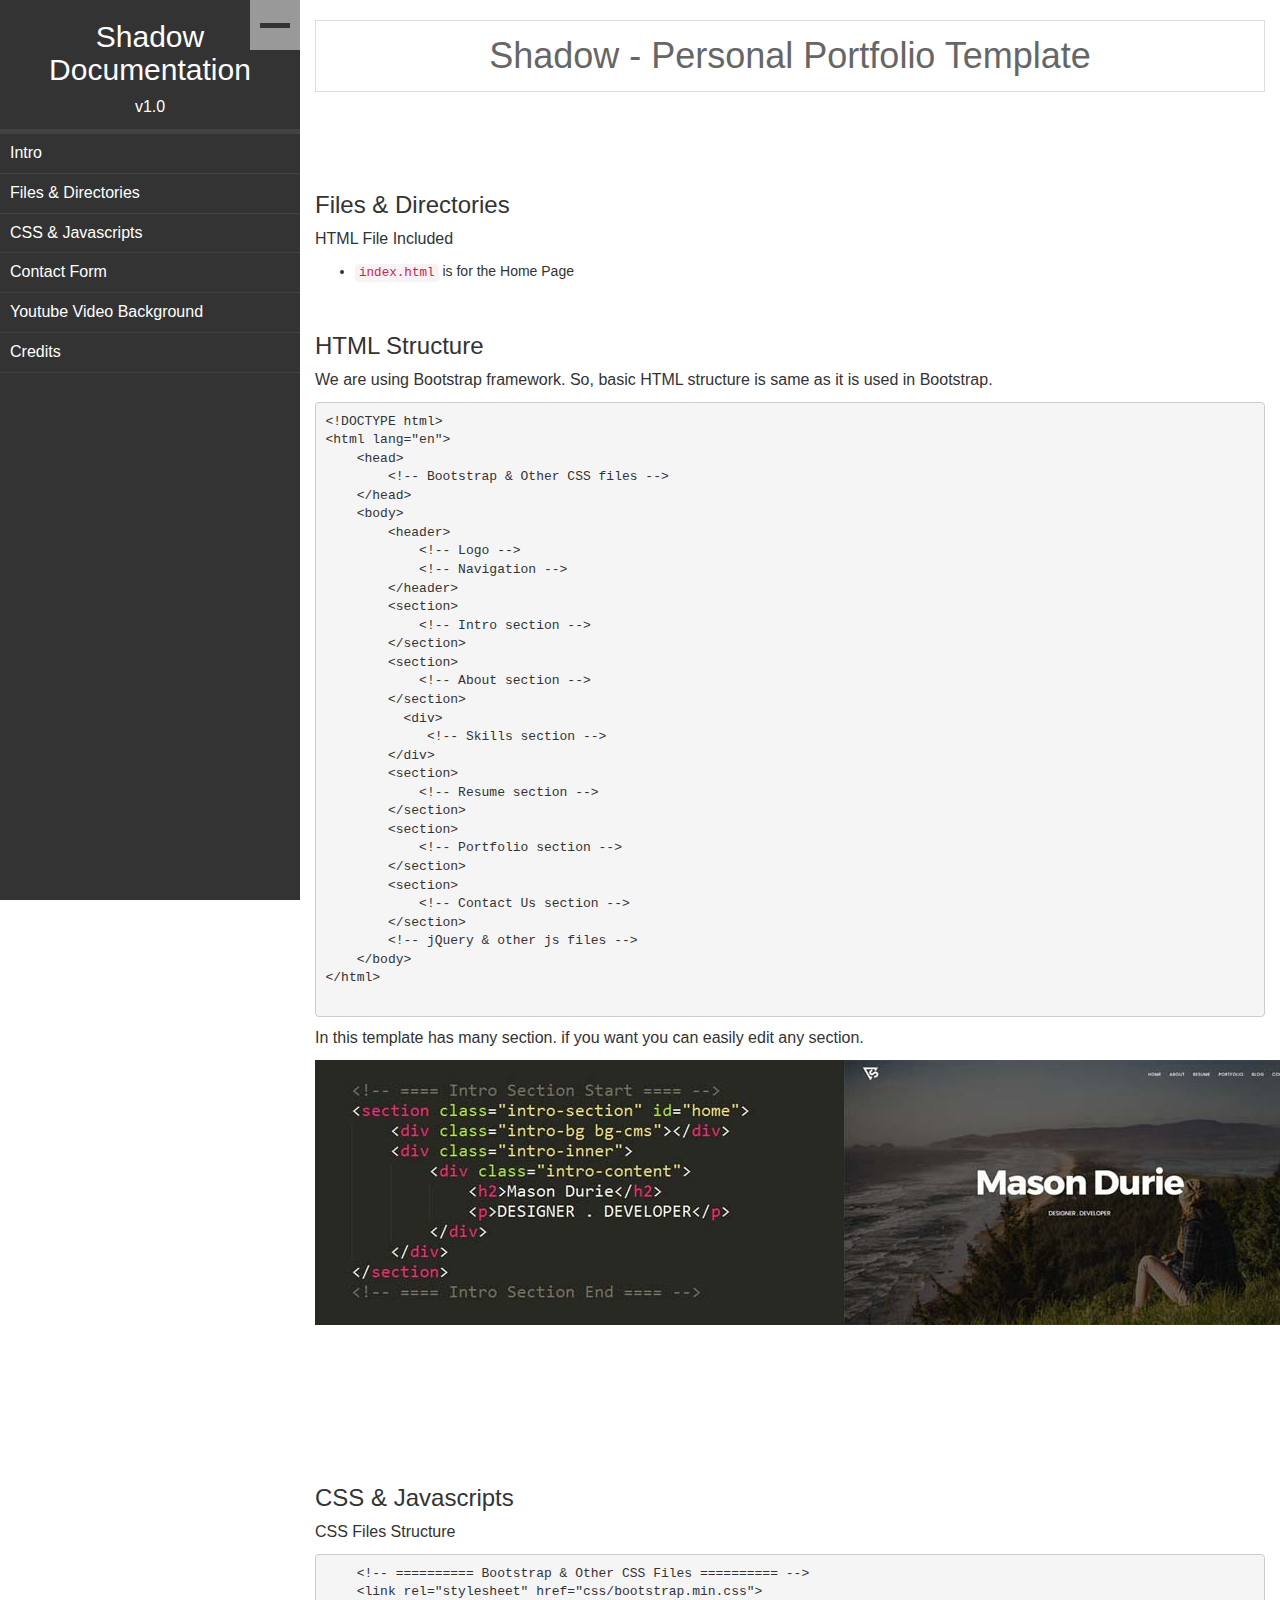
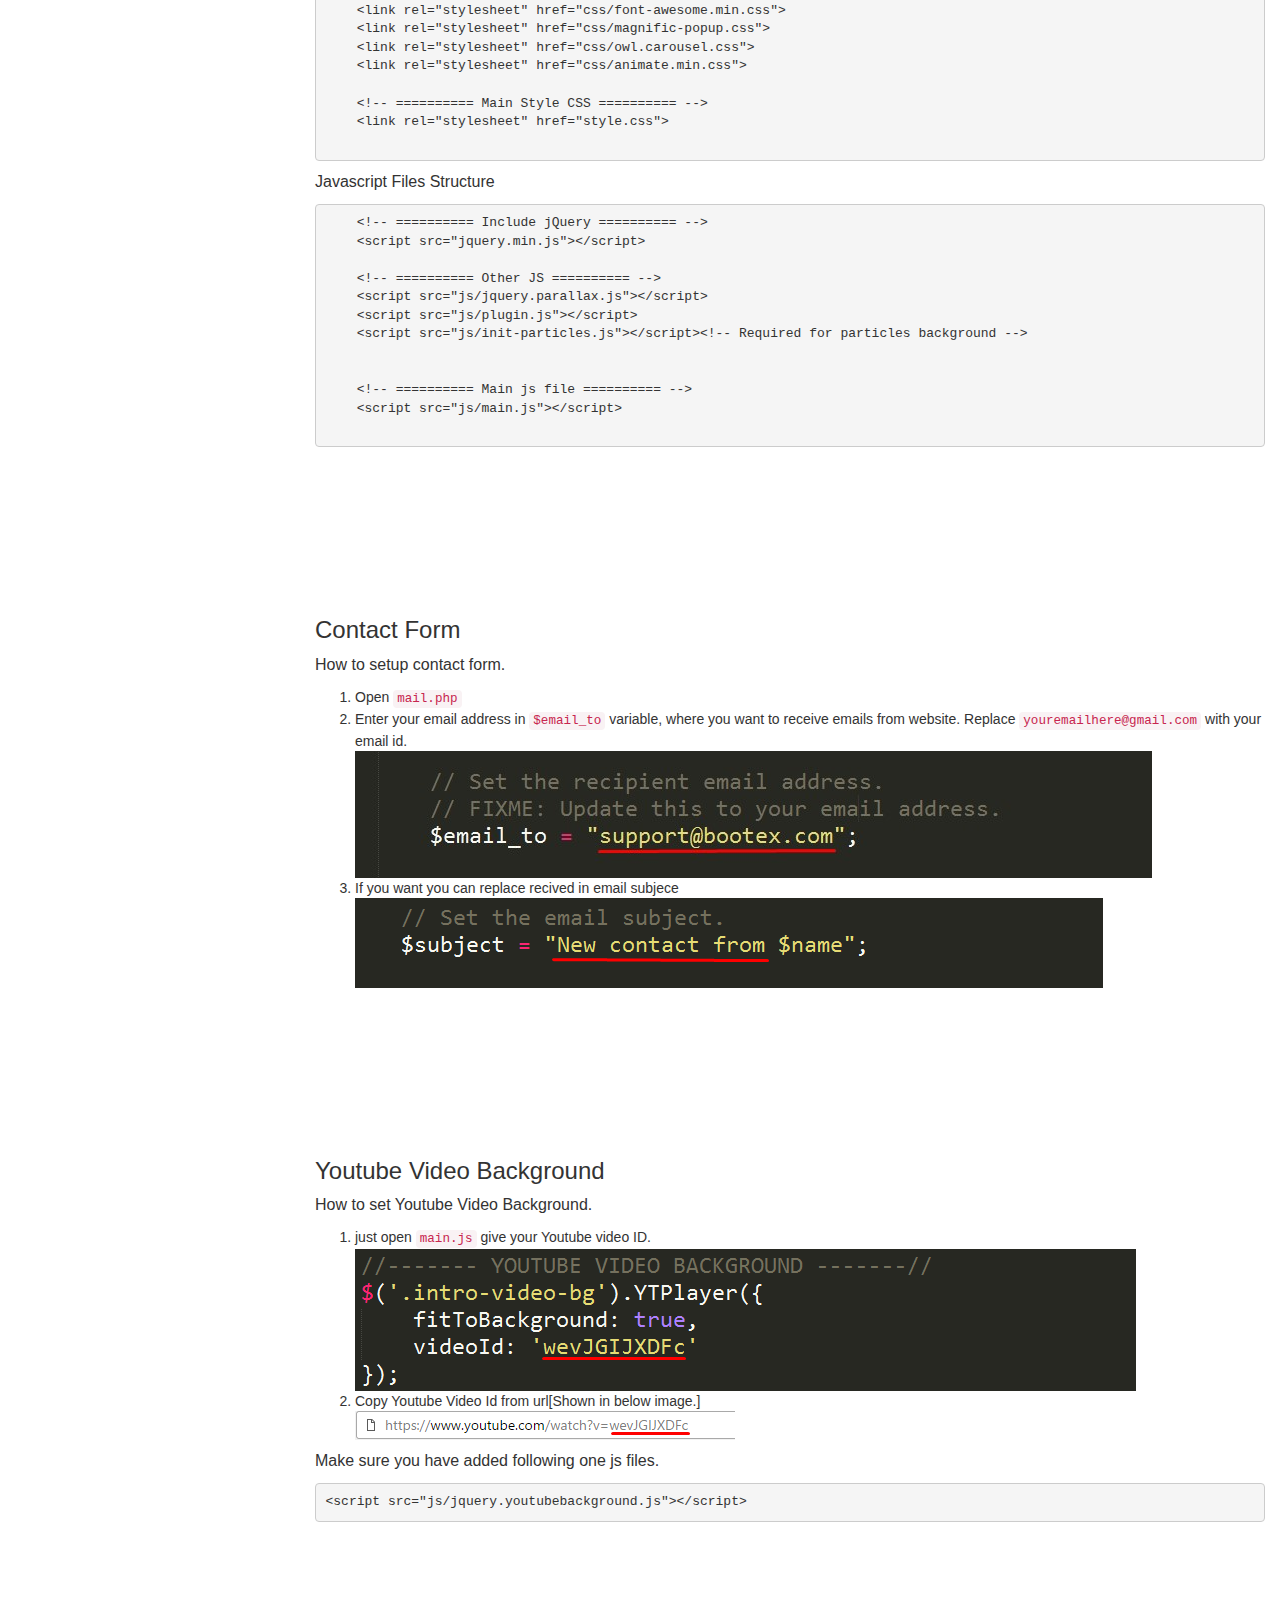
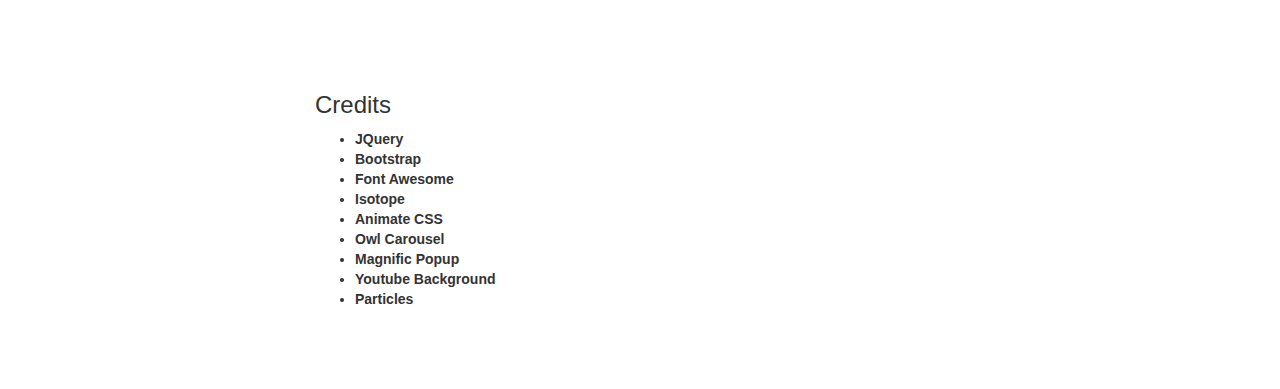
<file: theme documentation/index.html>
<!DOCTYPE html>
<html lang="en">
<head>
    <title>Shadow - Personal Portfolio Template Documentation</title>
    <meta charset="UTF-8">
    <meta name="description" content="shadow html5 based template.">
    <meta name="keywords" content="shadow, onepage, creative, html">
    <meta name="viewport" content="width=device-width, initial-scale=1.0">
    <link href="img/favicon.ico" rel="shortcut icon"/>

    <link rel="stylesheet" href="css/bootstrap.min.css">
    <link rel="stylesheet" href="css/main.css">
    <!-- Le HTML5 shim, for IE6-8 support of HTML5 elements -->
    <!--[if lt IE 9]>
      <script src="//html5shim.googlecode.com/svn/trunk/html5.js"></script>
    <![endif]-->

</head>

<body>

    <div id="doc-menu">
        <div class="switch-btn">
            <span class="switch-bar"></span>
        </div>
        <div class="logo">
            <h2 class="text-center">Shadow<br>Documentation</h2>
            <p class="text-center">v1.0</p>
        </div>
        <nav class="main-nav">
            <ul>
                <li><a href="#intro">Intro</a></li>
                <li><a href="#folder">Files & Directories </a></li>
                <li><a href="#cssj">CSS & Javascripts</a></li>
                <li><a href="#contact">Contact Form</a></li>
                <li><a href="#youtube">Youtube Video Background</a></li>
                <li><a href="#credits">Credits</a></li>
            </ul>
        </nav>
    </div>

    <div class="main-section">
        <div class="container-fluid">
            <div class="header text-center" id="intro">
                <h1>Shadow - Personal Portfolio Template</h1>
            </div>

            <div id="folder" class="spad">
                <h3>Files & Directories</h3>
                <p>HTML File Included</p>
                    <ul>
                        <li><code>index.html</code> is for the Home Page</li>
                    </ul>
                <h3 class="mt50">HTML Structure</h3>
                <p>We are using Bootstrap framework. So, basic HTML structure is same as it is used in Bootstrap.</p>
                <pre>
&lt;!DOCTYPE html&gt;
&lt;html lang="en"&gt;
    &lt;head&gt;
        &lt;!-- Bootstrap &amp; Other CSS files --&gt;
    &lt;/head&gt;
    &lt;body&gt;
        &lt;header&gt;
            &lt;!-- Logo --&gt;
            &lt;!-- Navigation --&gt;
        &lt;/header&gt;
        &lt;section&gt;
            &lt;!-- Intro section --&gt;
        &lt;/section&gt;
        &lt;section&gt;
            &lt;!-- About section --&gt;
        &lt;/section&gt;
          &lt;div&gt;
             &lt;!-- Skills section --&gt;
        &lt;/div&gt;
        &lt;section&gt;
            &lt;!-- Resume section --&gt;
        &lt;/section&gt;
        &lt;section&gt;
            &lt;!-- Portfolio section --&gt;
        &lt;/section&gt;
        &lt;section&gt;
            &lt;!-- Contact Us section --&gt;
        &lt;/section&gt;
        &lt;!-- jQuery &amp; other js files --&gt;
    &lt;/body&gt;
&lt;/html&gt;
                </pre>
                <p>In this template has many section. if you want you can easily edit any section.</p>
                <img src="img/section.jpg" alt="">
        </div>

        <div class="css-javascript spad" id="cssj">
                    <h3>CSS & Javascripts</h3>
                    <p>CSS Files Structure</p>
                    <pre>
    &lt;!-- ========== Bootstrap &amp; Other CSS Files ========== --&gt;
    &lt;link rel="stylesheet" href="css/bootstrap.min.css"&gt;
    &lt;link rel="stylesheet" href="css/font-awesome.min.css"&gt;
    &lt;link rel="stylesheet" href="css/magnific-popup.css"&gt;
    &lt;link rel="stylesheet" href="css/owl.carousel.css"&gt;
    &lt;link rel="stylesheet" href="css/animate.min.css"&gt;

    &lt;!-- ========== Main Style CSS ========== --&gt;
    &lt;link rel="stylesheet" href="style.css"&gt;
                    </pre>
                <p>Javascript Files Structure</p>
                <pre>    &lt;!-- ========== Include jQuery ========== --&gt;
    &lt;script src="jquery.min.js"&gt;&lt;/script&gt;

    &lt;!-- ========== Other JS ========== --&gt;
    &lt;script src="js/jquery.parallax.js"&gt;&lt;/script&gt;
    &lt;script src="js/plugin.js"&gt;&lt;/script&gt;
    &lt;script src="js/init-particles.js"&gt;&lt;/script&gt;&lt;!-- Required for particles background --&gt;


    &lt;!-- ========== Main js file ========== --&gt;
    &lt;script src="js/main.js"&gt;&lt;/script&gt;
                </pre>
            </div>
                <div id="contact" class="spad">
                    <h3>Contact Form</h3>
                    <p>How to setup contact form.</p>
                    <ol>
                        <li>Open <code>mail.php</code></li>
                        <li>Enter your email address in <code>$email_to</code> variable, where you want to receive emails from website. Replace <code>youremailhere@gmail.com</code> with your email id.
                            <img src="img/email.jpg" alt="" class="img-responsive">
                        </li>
                        <li>If you want you can replace recived in email subjece
                            <img src="img/email1.png" alt="" class="img-responsive">
                        </li>
                    </ol>
                </div>
                <div id="youtube" class="spad">
                    <h3>Youtube Video Background</h3>
                    <p>How to set Youtube Video Background.</p>
                    <ol>
                    <li>just open <code>main.js</code> give your Youtube video ID.
                        <img src="img/youtube.png" class="img-responsive" alt="">
                    </li>
                    <li>Copy Youtube Video Id from url[Shown in below image.]<br>
                        <img src="img/tubeid.png" alt="">
                    </li>
                    </ol>
                    <p>Make sure you have added following one js files.</p>
                    <pre>&lt;script src="js/jquery.youtubebackground.js"&gt;&lt;/script&gt;</pre>
                </div>

                <div id="credits" class="spad">
                    <h3>Credits</h3>
                    <ul>
                       <li><b>JQuery </b></li>
                       <li><b>Bootstrap</b></li>
                       <li><b>Font Awesome</b></li>
                       <li><b>Isotope</b></li>
                       <li><b>Animate CSS</b></li>
                       <li><b>Owl Carousel</b></li>
                       <li><b>Magnific Popup</b></li>
                       <li><b>Youtube Background</b></li>
                       <li><b>Particles</b></li>
                    </ul>
                </div>
            </div>
        </div>


    <!-- Scripts -->
    <script src="js/jquery.min.js"></script>
    <script src="js/main.js"></script>
</body>

</html>
</file>
<file: theme documentation/css/main.css>
/* ==========================================================================
  Documentation CSS
  ========================================================================== */
body{

}
.mt30{margin-top: 30px;}
.mt50{margin-top: 50px;}

p{
  font-size: 16px;
}

#doc-menu h2,
#doc-menu p{
  color: #fff
}

.spad{
  padding: 70px 0;
}

/*Transition*/
#doc-menu,
#doc-menu.go-left,
.main-section,
.main-section.active,
.switch-btn,
.switch-btn.active,
.switch-bar:after,
.switch-bar:before,
.switch-bar.active:after,
.switch-bar.active:before{
    -webkit-transition: all 0.5s ease 0s;
          transition: all 0.5s ease 0s;
}


#doc-menu{
  position: fixed;
  width: 300px;
  height: 100%;
  left: 0;
  top: 0;
  background: #333;
}
#doc-menu.go-left{
  -webkit-transform: translateX(-300px);
          transform: translateX(-300px);
}
.main-nav{
  overflow-y: hidden;
  height: 400px;
  border-top: 5px solid #424242;
}

.main-nav:hover{
overflow-Y: auto;
}

.main-nav ul{
  list-style: none;
  padding: 0;
  margin: 0;
}

.main-nav ul li{}
.main-nav ul li a{
display: block;
  color: #fff;
  font-size: 16px;
  padding: 8px 10px;
  border-bottom: 1px solid #424242;
}

.main-section{
  padding-left: 300px;
}
.main-section.active{
  padding-left: 35px;
}

.header{}
.header h1{
  border: 1px solid;
  padding: 15px;
  border-color: #ddd;
  color: #666;
}

.copyright{
  text-align: center;
  position: absolute;
  bottom: 0;
  width: 100%;
  background: #333;
  padding: 10px 0;
}

.switch-btn{
  position: absolute;
  width: 50px;
  height: 50px;
  right: 0px;
  top: 0px;
  background: #999;
  z-index: 99999;
  cursor: pointer;
}
.switch-btn.active{
  right: -50px;
}
.switch-bar{
  position: absolute;
  width: 30px;
  height: 5px;
  margin-left: 10px;
  margin-top: 22.5px;
  background: #333;
}
.switch-bar:after,
.switch-bar:before{
  content: "";
  position: absolute;
  width: 100%;
  height: 100%;
  left: 0;
  top: 0;
  background: #333;
}
.switch-bar.active:after{
  top: 10px;
}
.switch-bar.active:before{
  top: -10px;
}
.box-sh{
    box-shadow: 0 0 17px #929292;
}
</file>
